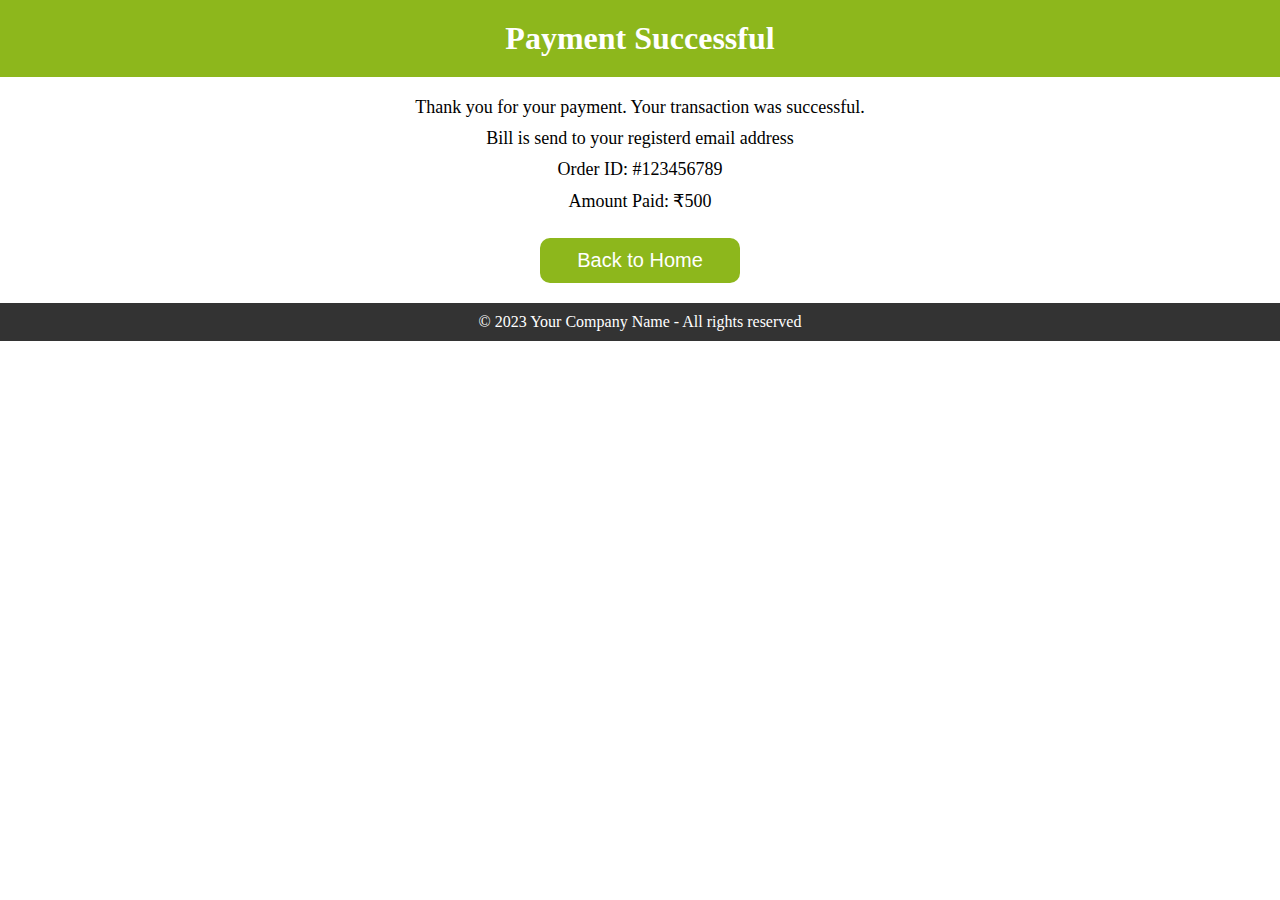
<file: Sucess_payment.html>
<!DOCTYPE html>
<html lang="en">
<head>
    <meta charset="UTF-8">
    <meta name="viewport" content="width=device-width, initial-scale=1.0">
    <title>Payment Successful</title>
    <link rel="stylesheet" href="./Sucess_payment.css"> <!-- You can link your stylesheet here -->
</head>
<body>
    <header>
        <h1>Payment Successful</h1>
    </header>
    
    <section class="confirmation">
        <p>Thank you for your payment. Your transaction was successful.</p>
      <p>Bill is send to your registerd email address</p>
        <p>Order ID: #123456789</p>
        <p>Amount Paid: ₹500</p>
        <button class="pay_btn"><a href="./index.html">Back to Home</a></button>
        <!-- You can include more details about the transaction here -->
    </section>

    <footer>
        <p>&copy; 2023 Your Company Name - All rights reserved</p>
    </footer>
</body>
</html>
</file>
<file: Sucess_payment.css>
/* Reset some default styles */
body, h1, p {
    margin: 0;
    padding: 0;
}

/* Basic styling for the header */
header {
    background-color: #8db71c;
    color: #fff;
    text-align: center;
    padding: 20px 0;
}

/* Styling for the confirmation section */
.confirmation {
    text-align: center;
    margin: 20px 0;
}

.confirmation p {
    font-size: 18px;
    margin: 10px 0;
}

/* Styling for the footer */
footer {
    background-color: #333;
    color: #fff;
    text-align: center;
    padding: 10px 0;
}

.pay_btn{
	width: 200px;
	padding: 0.7rem 1.5rem;
	background: #8db71c;
	color: white;
	border: none;
	outline: none;
	margin-top: 1rem;
	cursor: pointer;
    border-radius: 10px;
}

.pay_btn:hover{
	background: #85ae15;
}

.pay_btn a{
	color: white;
	text-decoration: none;
    font-size: 20px;
}


@media only screen and (max-width: 770px){
	.container{
		flex-direction: column;
	}
	body{
		overflow-x: hidden;
	}
}
</file>
